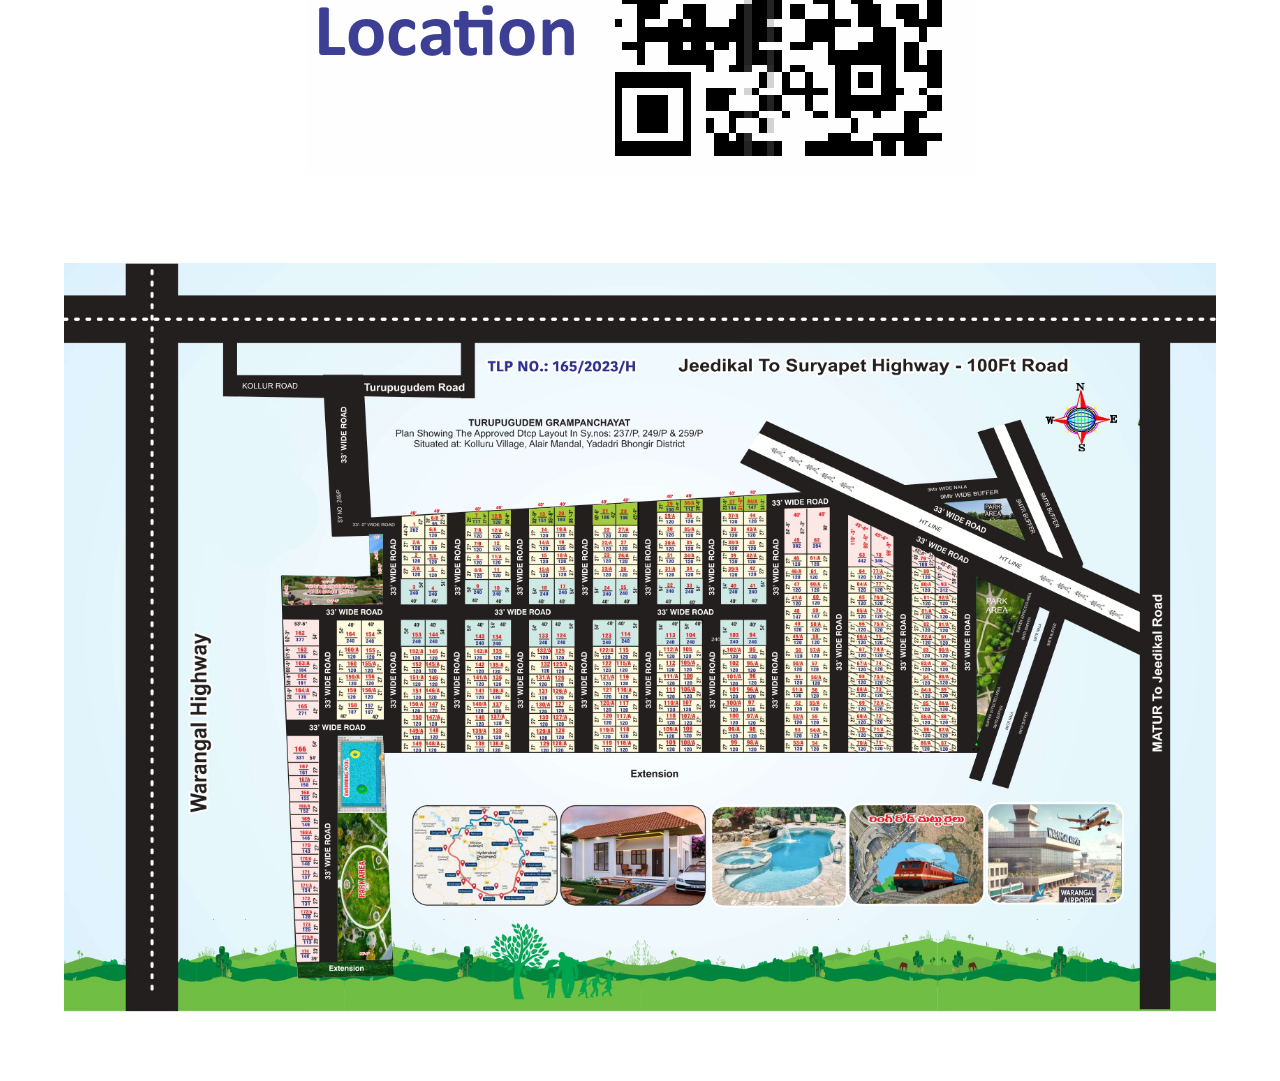
<file: location.html>
<!doctype html>
<html lang="en">
<head>
	<meta charset="utf-8" />
	<meta name="viewport" content="width=device-width, initial-scale=1" />
	<title>Location</title>
	<style>
		html, body { height: 100%; margin: 0; }
		body {
			min-height: 100vh;
			display: flex;
			align-items: center;
			justify-content: center;
			background: #fff;
		}
		/* stack images vertically and add gap */
		.img-wrap { display:flex; flex-direction:column; align-items:center; justify-content:center; width:100%; gap:1rem; }
		.img-wrap img { max-width: 90%; height: auto; display: block; }
	</style>
</head>
<body>
	<main class="img-wrap">
		<!-- new image placed above GA.png -->
		<img src="Assets/SFL.png" alt="SFL image" id="sfl-image" />
		<img src="Assets/GA.png" alt="GA image" id="ga-image" />
	</main>
</body>
</html>
</file>
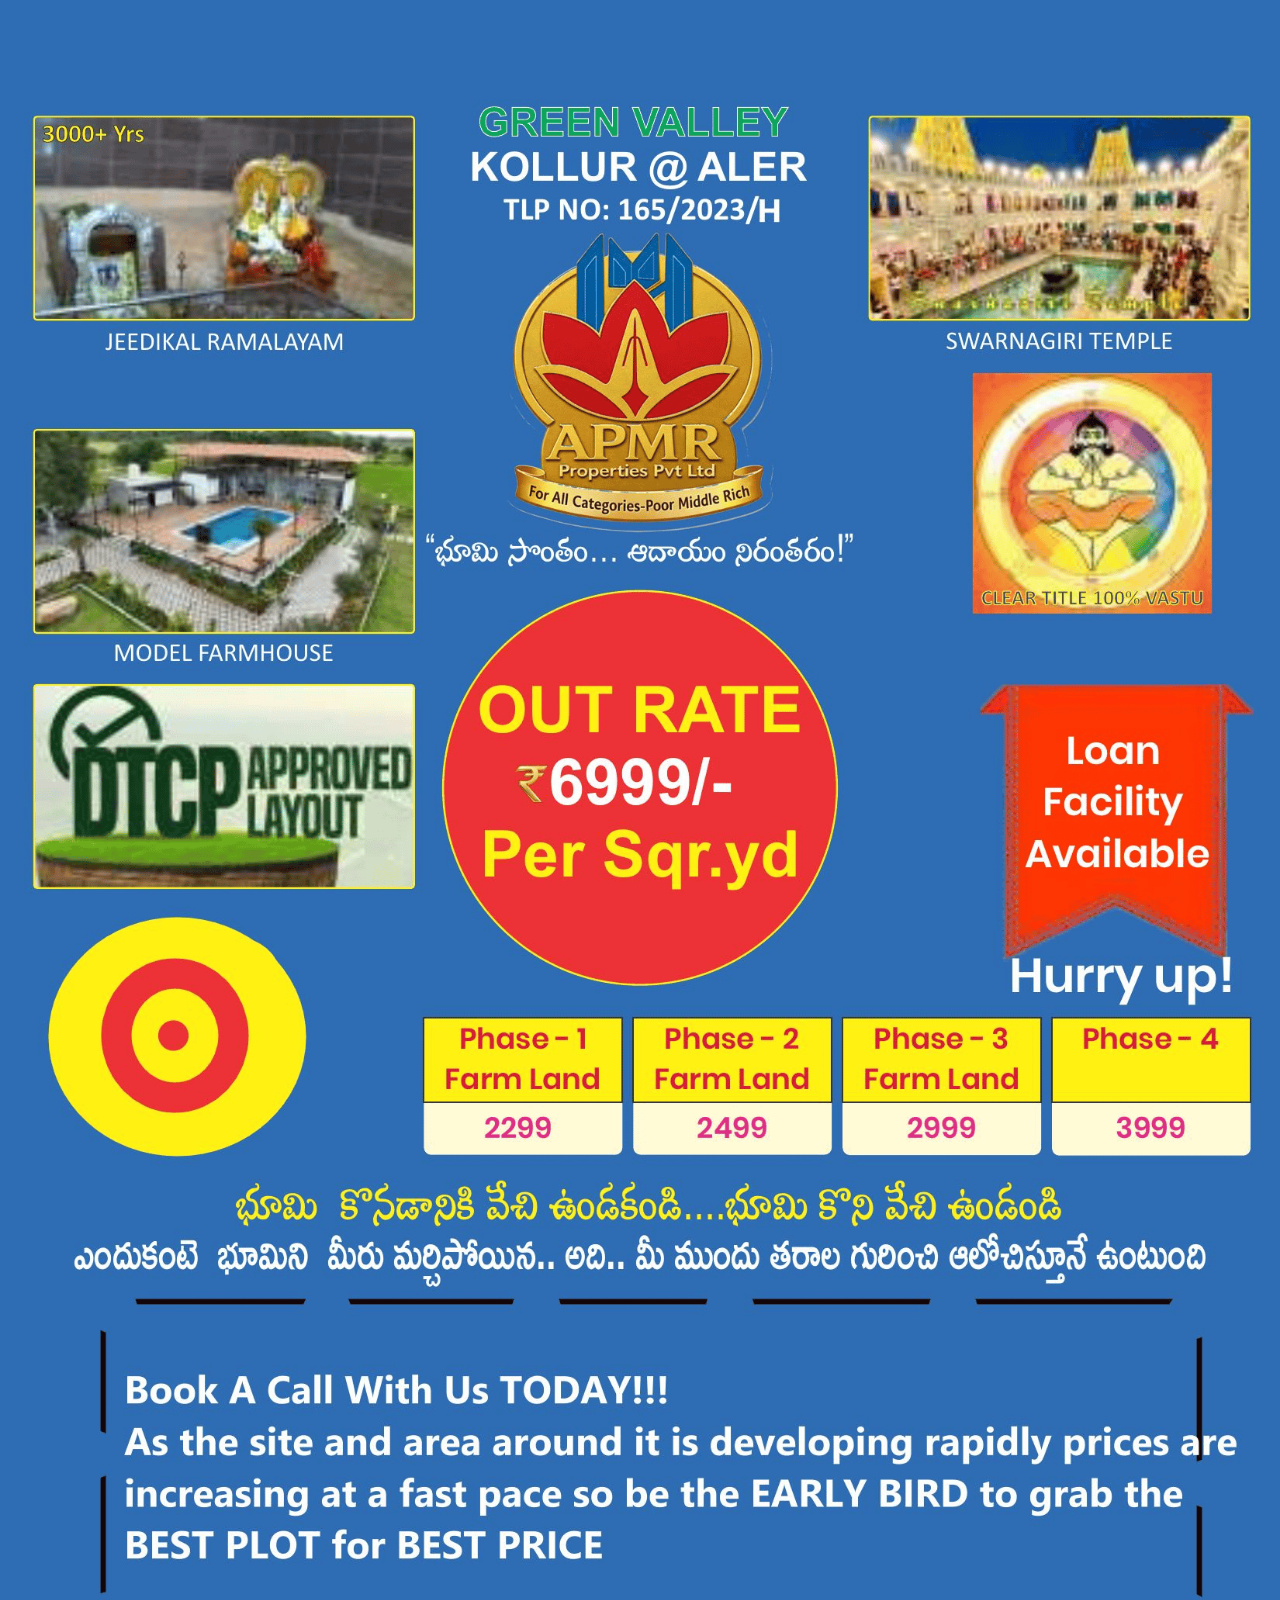
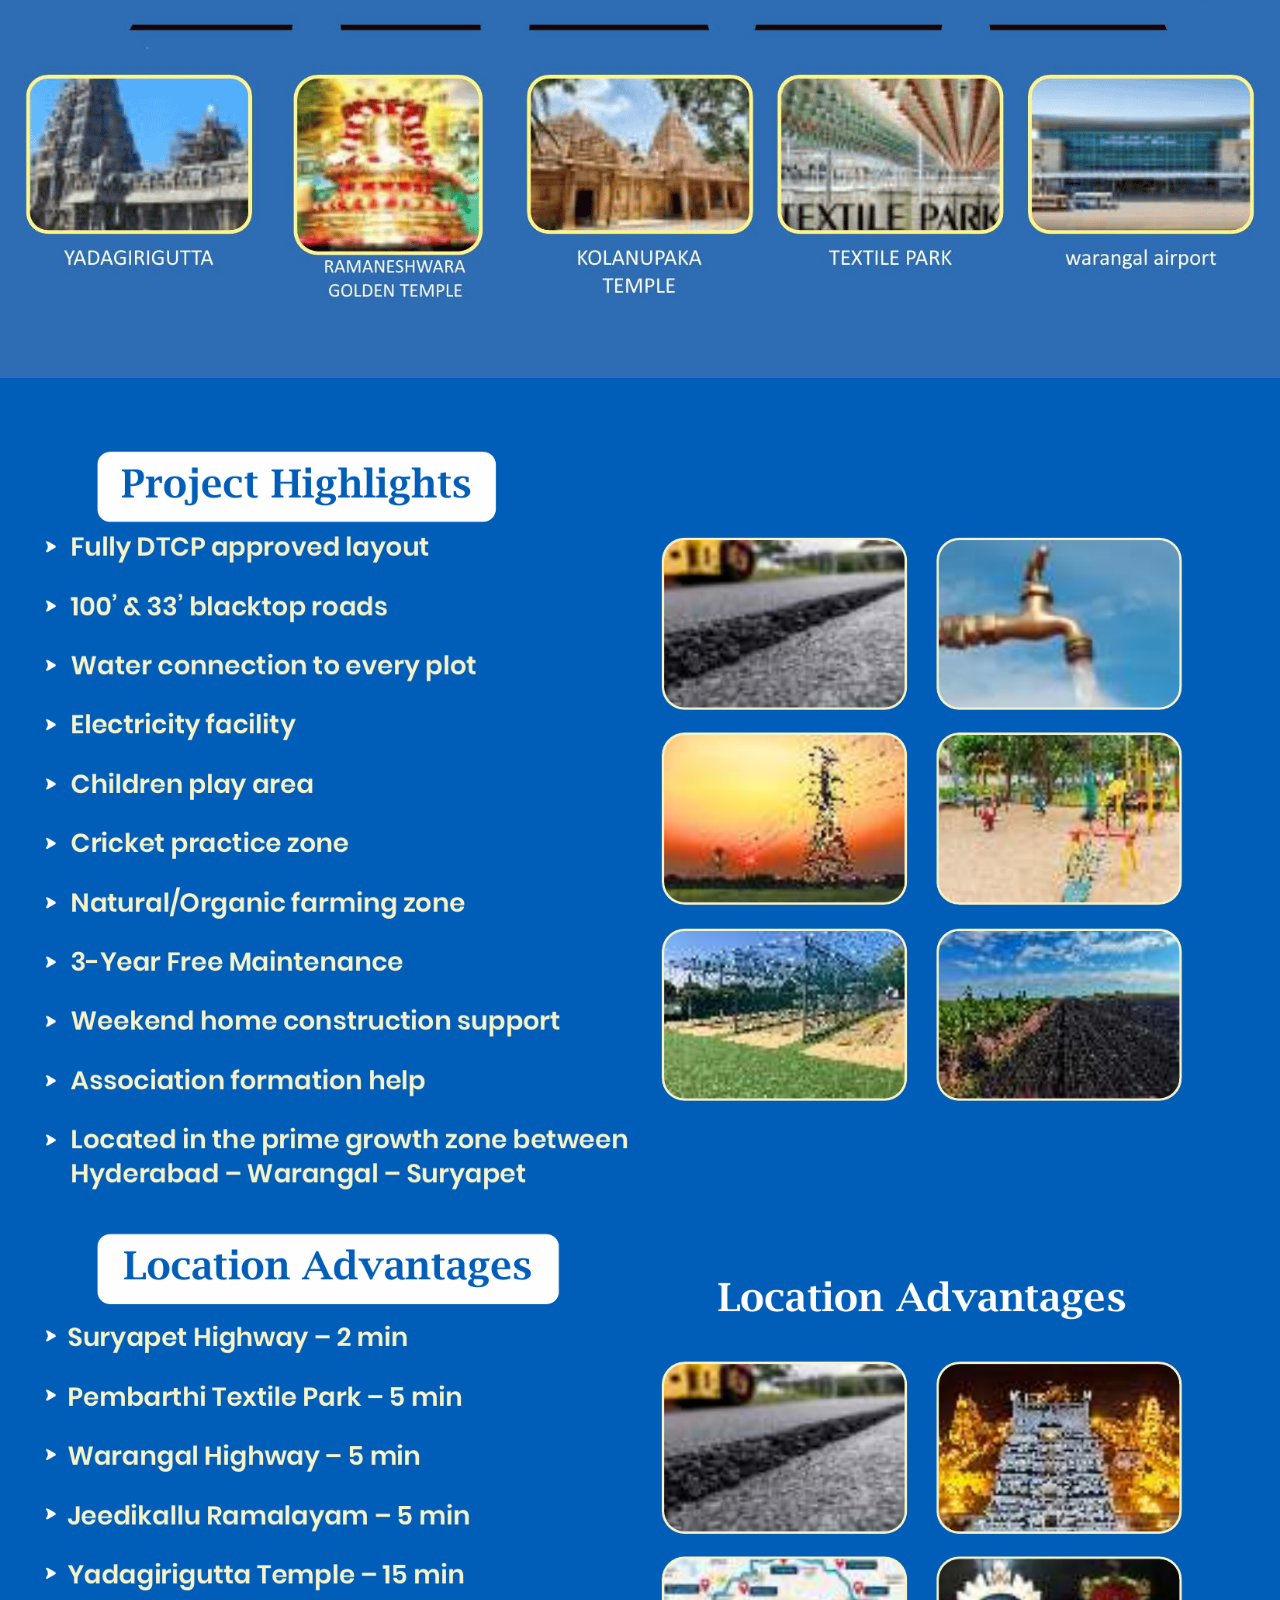
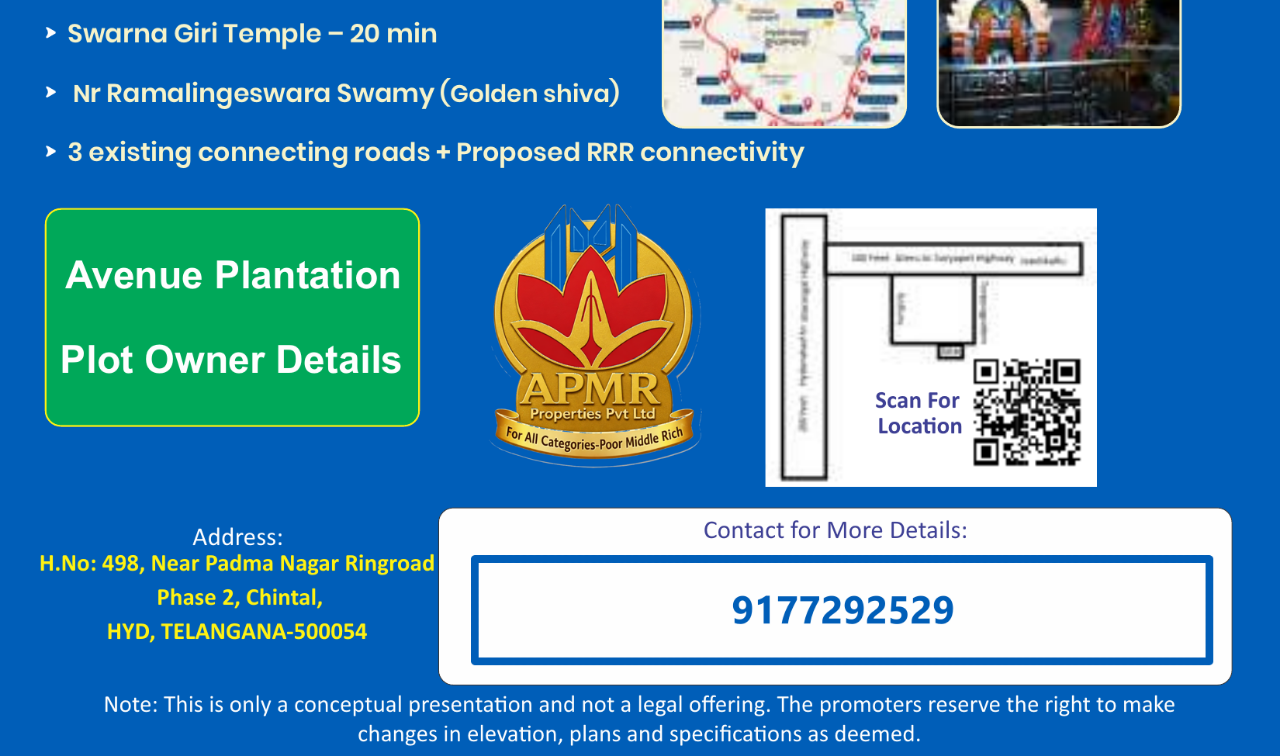
<file: price.html>
<!DOCTYPE html>
<html lang="en">
<head>
  <meta charset="UTF-8" />
  <meta name="viewport" content="width=device-width, initial-scale=1.0" />
  <title>Price</title>

  <style>
    body {
      margin: 0;
      background: #fff;
    }

    .image {
      width: 100%;
      display: block;
    }
  </style>
</head>

<body>
  <!-- First image -->
  <img src="Assets/PS.png" alt="Price Section 1" class="image" />

  <!-- Second image -->
  <img src="Assets/PSS.png" alt="Price Section 2" class="image" />
</body>
</html>
</file>
